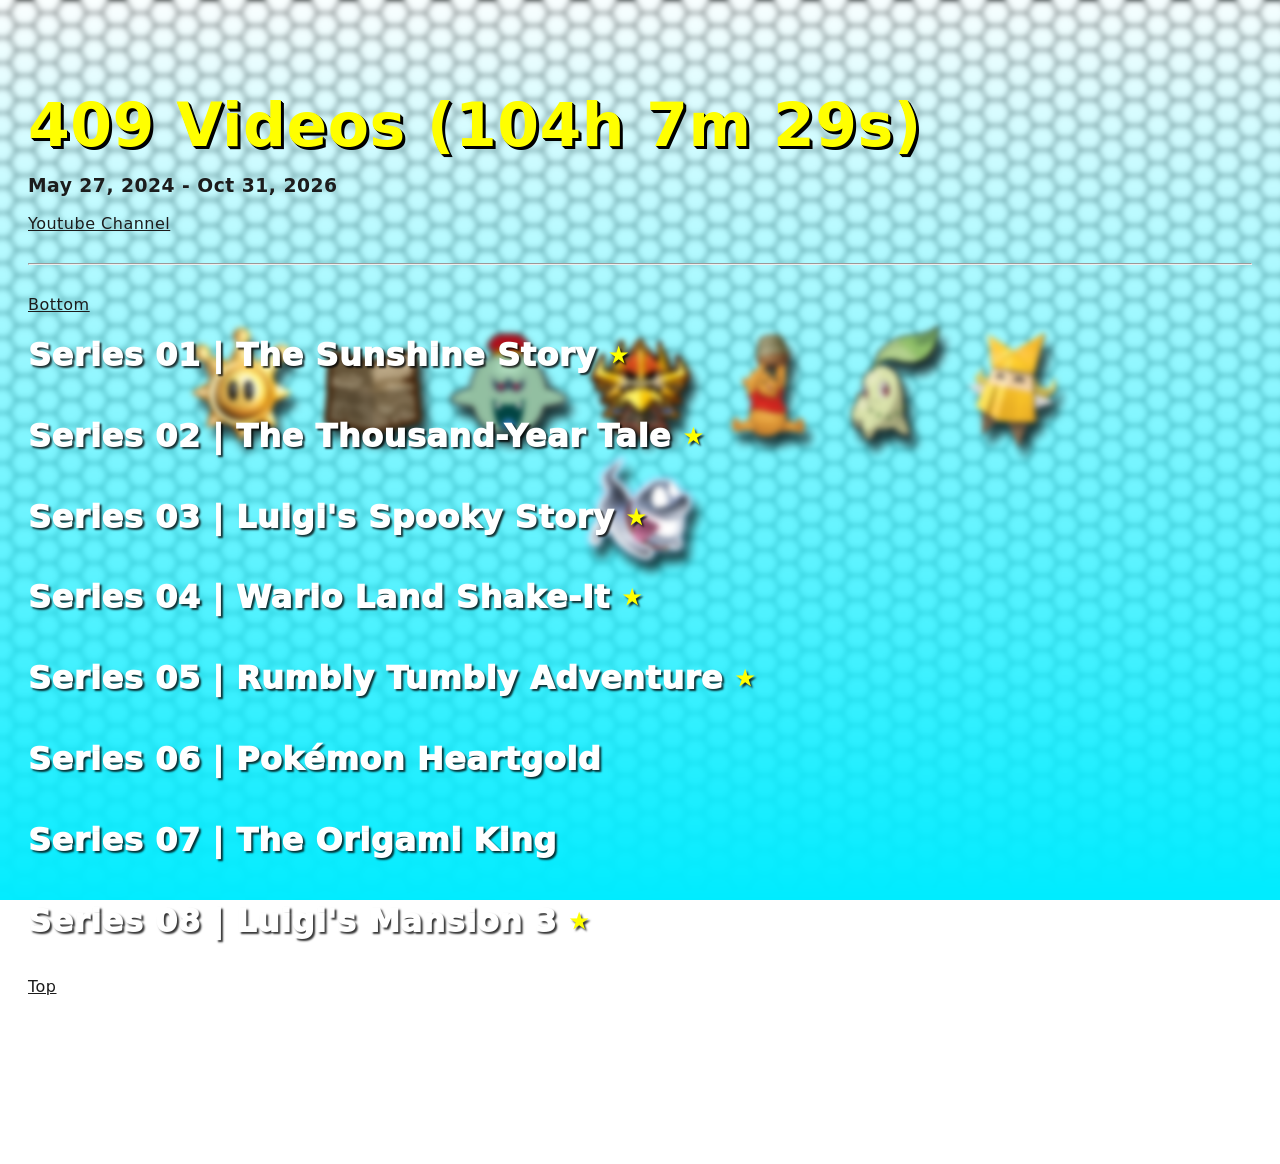
<file: index.html>
<!-- BUILD VERSION v1.2.0 -->
<!DOCTYPE html>
<html>
<head>
    <title>Just Some Gaming Diary</title>
    <link rel="icon" type="image/png" href="logo_v2.png">
    <link rel="stylesheet" type="text/css" href="style.css">
</head>
<body style="background-image: url('banner.png');">
  <div class="page-container root ">
    <h2 class="series-title list-toggle">409 Videos (104h 7m 29s)</h2>
    <h3 class="dates">May 27, 2024 - Oct 31, 2026</h3>
    <a href="https://www.youtube.com/channel/UCnf7PefD6MoIegZqr9INKDA/" target="_blank">Youtube Channel</a>
    <hr class="divider" />
    <a id="scroll-to-bottom" class="scroll-button">Bottom</a>
    <ul>
        
        <li class="sunshine">
            <h1 class="entry-title list-toggle">Series 01 | The Sunshine Story <span class="star">⋆</span></h1>
            <div class="entry collapsable">
                <div class="grid-container">
                    <div class="thumbnail">
                        <img src="sunshine/title.png" />
                    </div>
                    <div class="entry-body">
                        <p class="card-header"><a href="sunshine/series/index.html">Watch Series</a> | <a href="sunshine/shorts/index.html">Watch Shorts</a></p>
                        <p><b>68 Videos</b> [12:14:42]</p>
                        <hr />
                        <p>May 27, 2024 - Jun 24, 2024</p>
                        <p>Super Mario Sunshine (2002) - GCN/Switch</p>
                    </div>
                </div>
            </div>
        </li>
        
        <li class="ttyd">
            <h1 class="entry-title list-toggle">Series 02 | The Thousand-Year Tale <span class="star">⋆</span></h1>
            <div class="entry collapsable">
                <div class="grid-container">
                    <div class="thumbnail">
                        <img src="ttyd/title.png" />
                    </div>
                    <div class="entry-body">
                        <p class="card-header"><a href="ttyd/series/index.html">Watch Series</a> | <a href="ttyd/battles/index.html">Watch Battles</a> | <a href="ttyd/shorts/index.html">Watch Shorts</a></p>
                        <p><b>212 Videos</b> [40:42:27]</p>
                        <hr />
                        <p>Jun 05, 2024 - Oct 10, 2024</p>
                        <p>Paper Mario: The Thousand-Year Door (2024) - Switch</p>
                    </div>
                </div>
            </div>
        </li>
        
        <li class="luigi-mansion">
            <h1 class="entry-title list-toggle">Series 03 | Luigi's Spooky Story <span class="star">⋆</span></h1>
            <div class="entry collapsable">
                <div class="grid-container">
                    <div class="thumbnail">
                        <img src="luigi_mansion/title.png" />
                    </div>
                    <div class="entry-body">
                        <p class="card-header"><a href="luigi_mansion/series/index.html">Watch Series</a> | <a href="luigi_mansion/shorts/index.html">Watch Shorts</a></p>
                        <p><b>14 Videos</b> [05:02:12]</p>
                        <hr />
                        <p>Oct 31, 2024 - Dec 10, 2024</p>
                        <p>Luigi's Mansion (2001) - GCN</p>
                    </div>
                </div>
            </div>
        </li>
        
        <li class="shake-it">
            <h1 class="entry-title list-toggle">Series 04 | Wario Land Shake-It <span class="star">⋆</span></h1>
            <div class="entry collapsable">
                <div class="grid-container">
                    <div class="thumbnail">
                        <img src="shake_it/title.png" />
                    </div>
                    <div class="entry-body">
                        <p class="card-header"><a href="shake_it/series/index.html">Watch Series</a></p>
                        <p><b>46 Videos</b> [13:43:21]</p>
                        <hr />
                        <p>Jan 19, 2025 - May 10, 2025</p>
                        <p>Wario Land Shake It (2008) - Wii</p>
                    </div>
                </div>
            </div>
        </li>
        
        <li class="pooh">
            <h1 class="entry-title list-toggle">Series 05 | Rumbly Tumbly Adventure <span class="star">⋆</span></h1>
            <div class="entry collapsable">
                <div class="grid-container">
                    <div class="thumbnail">
                        <img src="winnie_pooh/title.jpg" />
                    </div>
                    <div class="entry-body">
                        <p class="card-header"><a href="winnie_pooh/series/index.html">Watch Series</a> | <a href="winnie_pooh/bonus/index.html">Watch Bonus</a></p>
                        <p><b>6 Videos</b> [02:37:11]</p>
                        <hr />
                        <p>Apr 01, 2025 - Apr 05, 2025</p>
                        <p>(April Fools) Winnie the Pooh's Rumbly Tumbly Adventure (2005) - GCN</p>
                    </div>
                </div>
            </div>
        </li>
        
        <li class="heartgold">
            <h1 class="entry-title list-toggle">Series 06 | Pokémon Heartgold </h1>
            <div class="entry collapsable">
                <div class="grid-container">
                    <div class="thumbnail">
                        <img src="heartgold/title.png" />
                    </div>
                    <div class="entry-body">
                        <p class="card-header"><a href="heartgold/series/index.html">Watch Series</a></p>
                        <p><b>27 Videos</b> [11:13:59]</p>
                        <hr />
                        <p>Jun 25, 2025 - Sep 05, 2026</p>
                        <p>Pokémon Heartgold - Nintendo DS (2010)</p>
                    </div>
                </div>
            </div>
        </li>
        
        <li class="origami-king">
            <h1 class="entry-title list-toggle">Series 07 | The Origami King </h1>
            <div class="entry collapsable">
                <div class="grid-container">
                    <div class="thumbnail">
                        <img src="origami_king/title.png" />
                    </div>
                    <div class="entry-body">
                        <p class="card-header"><a href="origami_king/series/index.html">Watch Series</a></p>
                        <p><b>17 Videos</b> [06:35:18]</p>
                        <hr />
                        <p>Aug 21, 2025 - Sep 26, 2025</p>
                        <p>Paper Mario: The Origami King (2020) - Switch</p>
                    </div>
                </div>
            </div>
        </li>
        
        <li class="luigi-mansion3">
            <h1 class="entry-title list-toggle">Series 08 | Luigi's Mansion 3 <span class="star">⋆</span></h1>
            <div class="entry collapsable">
                <div class="grid-container">
                    <div class="thumbnail">
                        <img src="luigi_mansion3/title.png" />
                    </div>
                    <div class="entry-body">
                        <p class="card-header"><a href="luigi_mansion3/series/index.html">Watch Series</a></p>
                        <p><b>19 Videos</b> [11:58:19]</p>
                        <hr />
                        <p>Oct 07, 2025 - Oct 31, 2026</p>
                        <p>Luigi's Mansion 3 (2019) - Switch</p>
                    </div>
                </div>
            </div>
        </li>
        
    </ul>
    <a id="scroll-to-top" class="scroll-button">Top</a>
  </div>
  <script src="script.js"></script>
</body>
</html>
</file>
<file: style.css>
body {
  font-family: Roboto, sans;
  letter-spacing: .5px;
  padding-top: 2rem;
  padding-bottom: 10rem;

  background-attachment: fixed;
  background-position: center;
  background-size: cover;
}

.page-container {
  width: 100%;
  max-width: 1600px;
  margin-left: auto;
  margin-right: auto;
  padding-left: 20px;
  padding-right: 20px;
  box-sizing: border-box;
}

.series-title {
  font-size: 45pt;
  font-weight: 800;

  color: white;
  text-shadow: 1px 1px black, 2px 2px black, 3px 3px black;
}

.root .series-title {
  color: yellow;
}

.dates {
  margin-top: -25px;
  color: whitesmoke;
}

.root .dates {
  margin-top: -35px;
  color: #1c1c1c;
}

.divider {
  margin-top: 30px;
  margin-bottom: 30px;
  color: white;
}

ul {
  list-style-type: none;
  padding-left: 0px;
}

a {
  color: whitesmoke;
  text-decoration: underline;
}

.root a {
  color: #1c1c1c;
}

a.disabled {
  color: black !important;
  text-decoration: none !important;
}

.list-toggle {
  cursor: pointer;
}

.scroll-button {
  cursor: pointer;
}

.collapsable {
  max-height: 0;
  overflow: hidden;
  transition: max-height 0.5s;
}

.collapsable.show {
  max-height: 300px;
  transition: max-height 0.5s;
}

.entry {
  color: black;
  box-shadow: 0px 4px 10px 0px rgba(0, 0, 0, 0.30);
}

.entry-title {
  font-size: 24pt;
  font-weight: 1000;

  color: white;
  text-shadow: 2px 2px 2px rgba(0, 0, 0, 0.8);
}

.entry-body {
  padding-right: 30px;
}

.grid-container {
  display: grid;
  grid-template-columns: 1fr 2fr;
  gap: 30px;
}

.card-header {
  font-weight: 600;
  font-size: 15pt;
}

.youtube-link {
  text-decoration: none;
}

.thumbnail {
  display: flex;
}

.thumbnail img {
  width: 100%;
  flex-grow: 1;
}

.star {
  color: yellow;
}

/* Sunshine Theme */
.sunshine .series-color {
  color: rgb(244, 223, 67);
}
.sunshine .entry {
  background-color: rgb(251, 242, 198);
}
.sunshine .entry a {
  color: rgb(39, 150, 254);
}

/* TTYD Theme */
.ttyd .series-color {
  color: rgb(194, 18, 9);
}
.ttyd .entry {
  background-color: rgb(190, 181, 105);
}
.ttyd .entry a {
  color: red;
}

/* Luigi's Mansion Theme */
.luigi-mansion .series-color {
  color: rgb(55, 141, 24);
}
.luigi-mansion .entry {
  background-color: rgb(48, 125, 64);
}
.luigi-mansion .entry a {
  color: rgb(26, 38, 212);
}

/* Shake-It Theme */
.shake-it .series-color {
  color: rgb(203, 183, 34);
}
.shake-it .entry {
  background-color: rgb(251, 242, 198);
}
.shake-it .entry a {
  color: rgb(227, 39, 254);
}

/* Winnie Pooh Theme */
.pooh .series-color {
  color: rgb(223, 163, 34);
}
.pooh .entry {
  background-color: rgb(204, 190, 85);
}
.pooh .entry a {
  color: rgb(225, 13, 13);
}

/* Heartgold Theme */
.heartgold .series-color {
  color: rgb(217, 152, 11);
}
.heartgold .entry {
  background-color: rgb(181, 175, 122);
}
.heartgold .entry a {
  color: rgb(199, 75, 15);
}

/* Origami King Theme */
.origami-king .series-color {
  color: rgb(223, 73, 8);
}
.origami-king .entry {
  background-color: rgb(249, 255, 239);
}
.origami-king .entry a {
  color: rgb(255, 60, 0);
}

/* Luigi's Mansion 3 Theme */
.luigi-mansion3 .series-color {
  color: rgb(122, 225, 85);
}
.luigi-mansion3 .entry {
  background-color: rgb(38, 231, 150);
}
.luigi-mansion3 .entry a {
  color: rgb(255, 67, 234);
}
</file>
